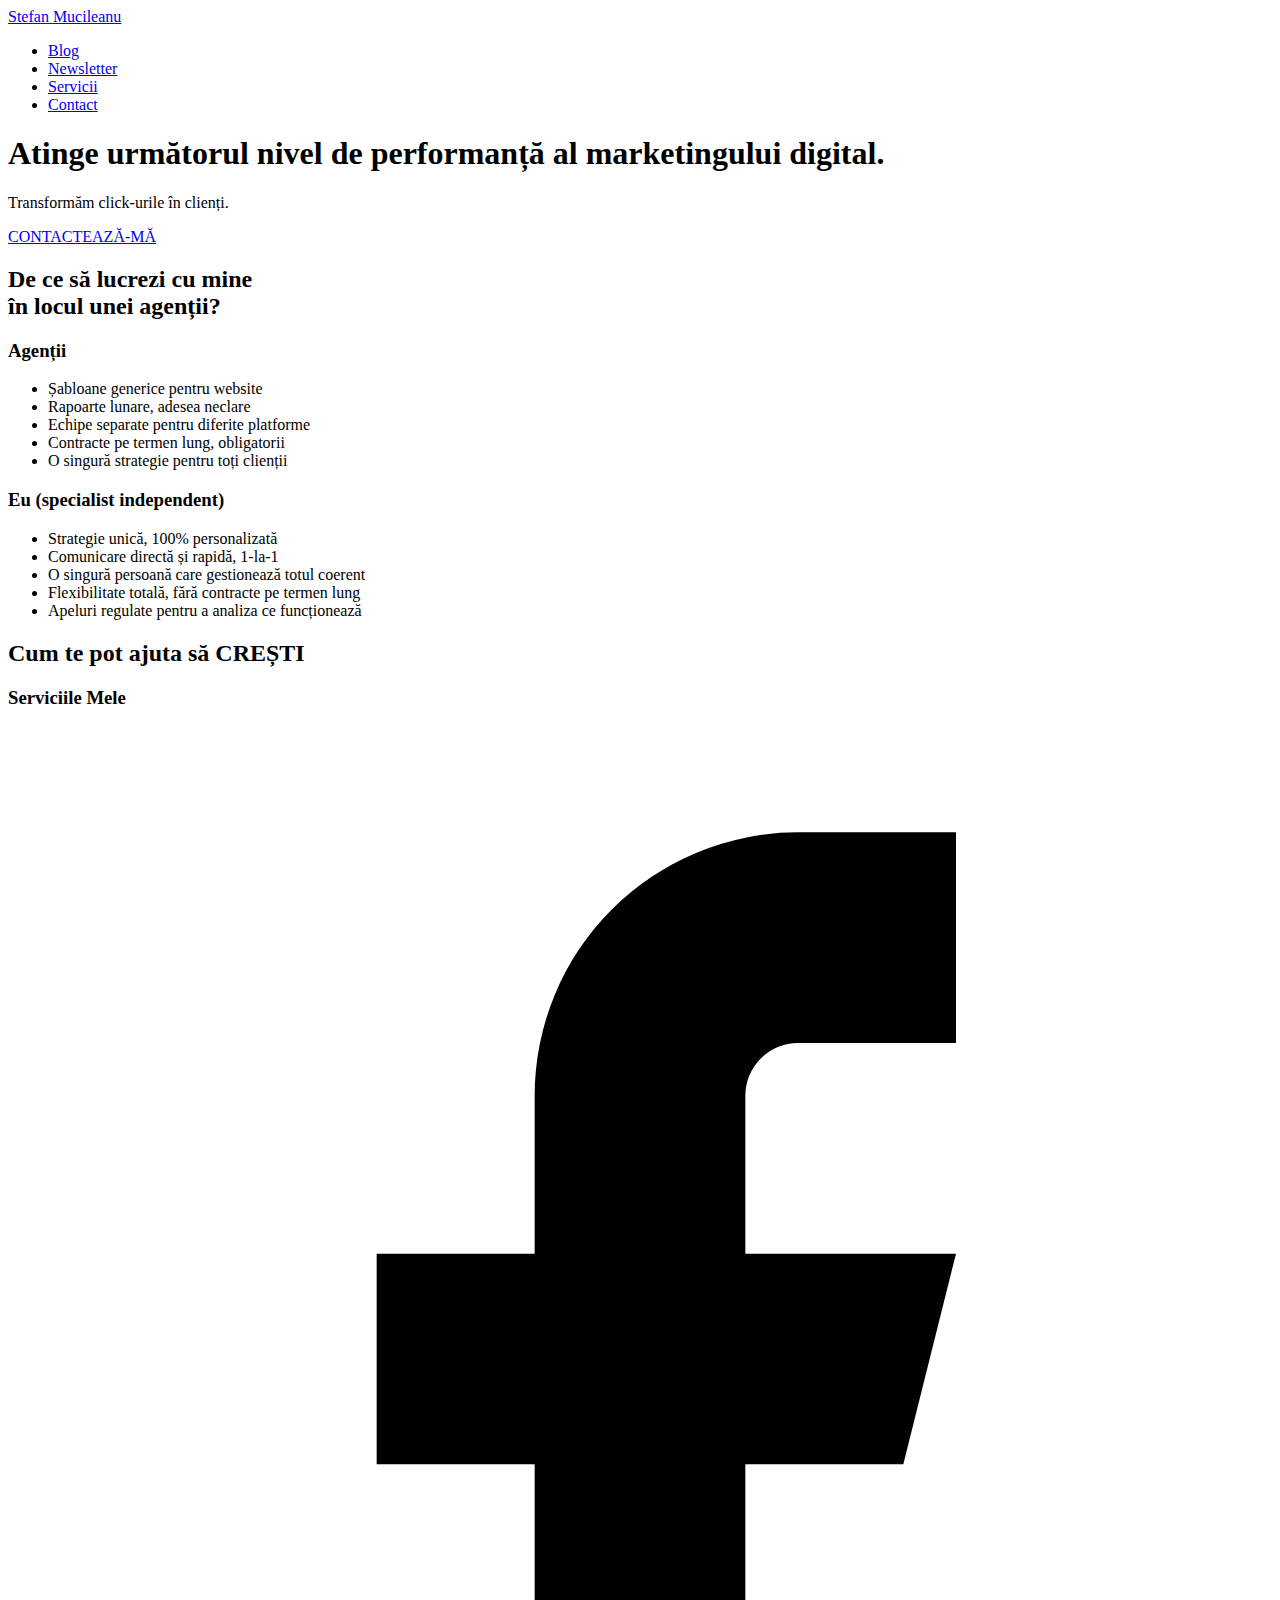
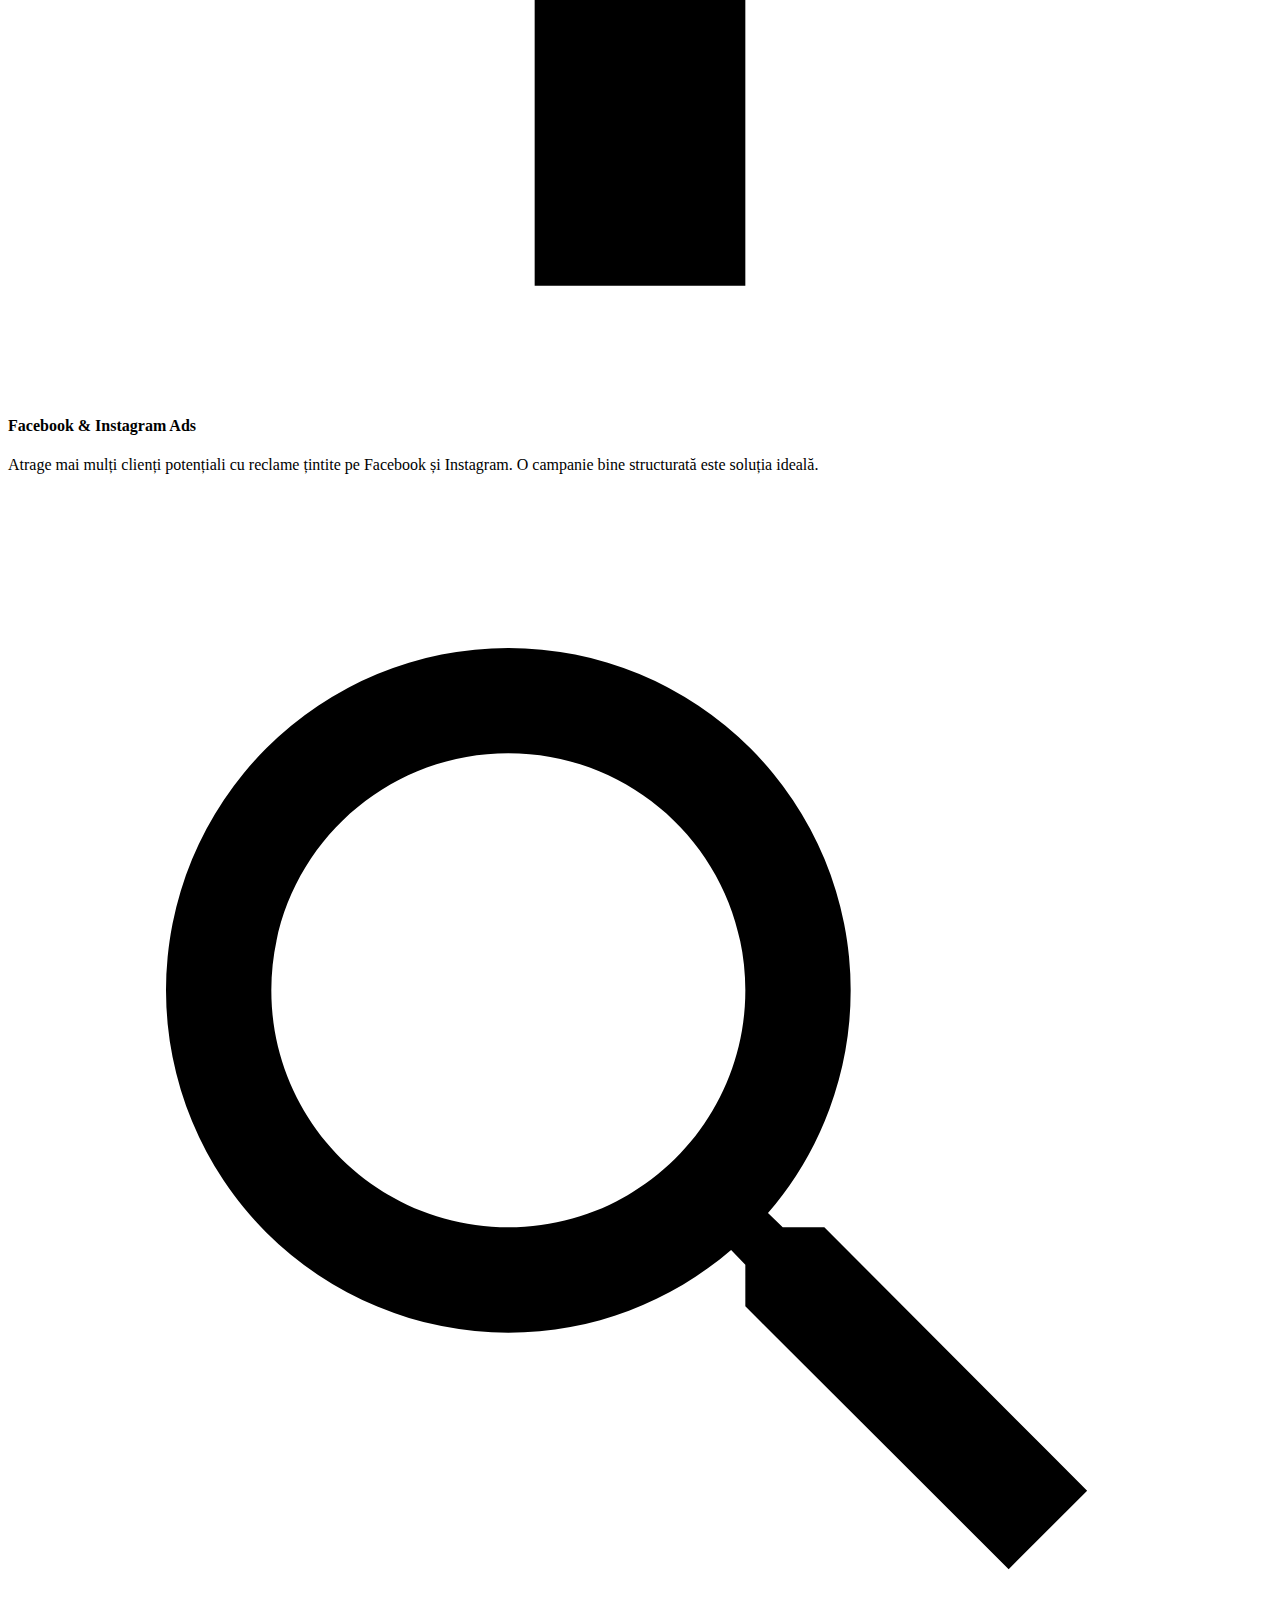
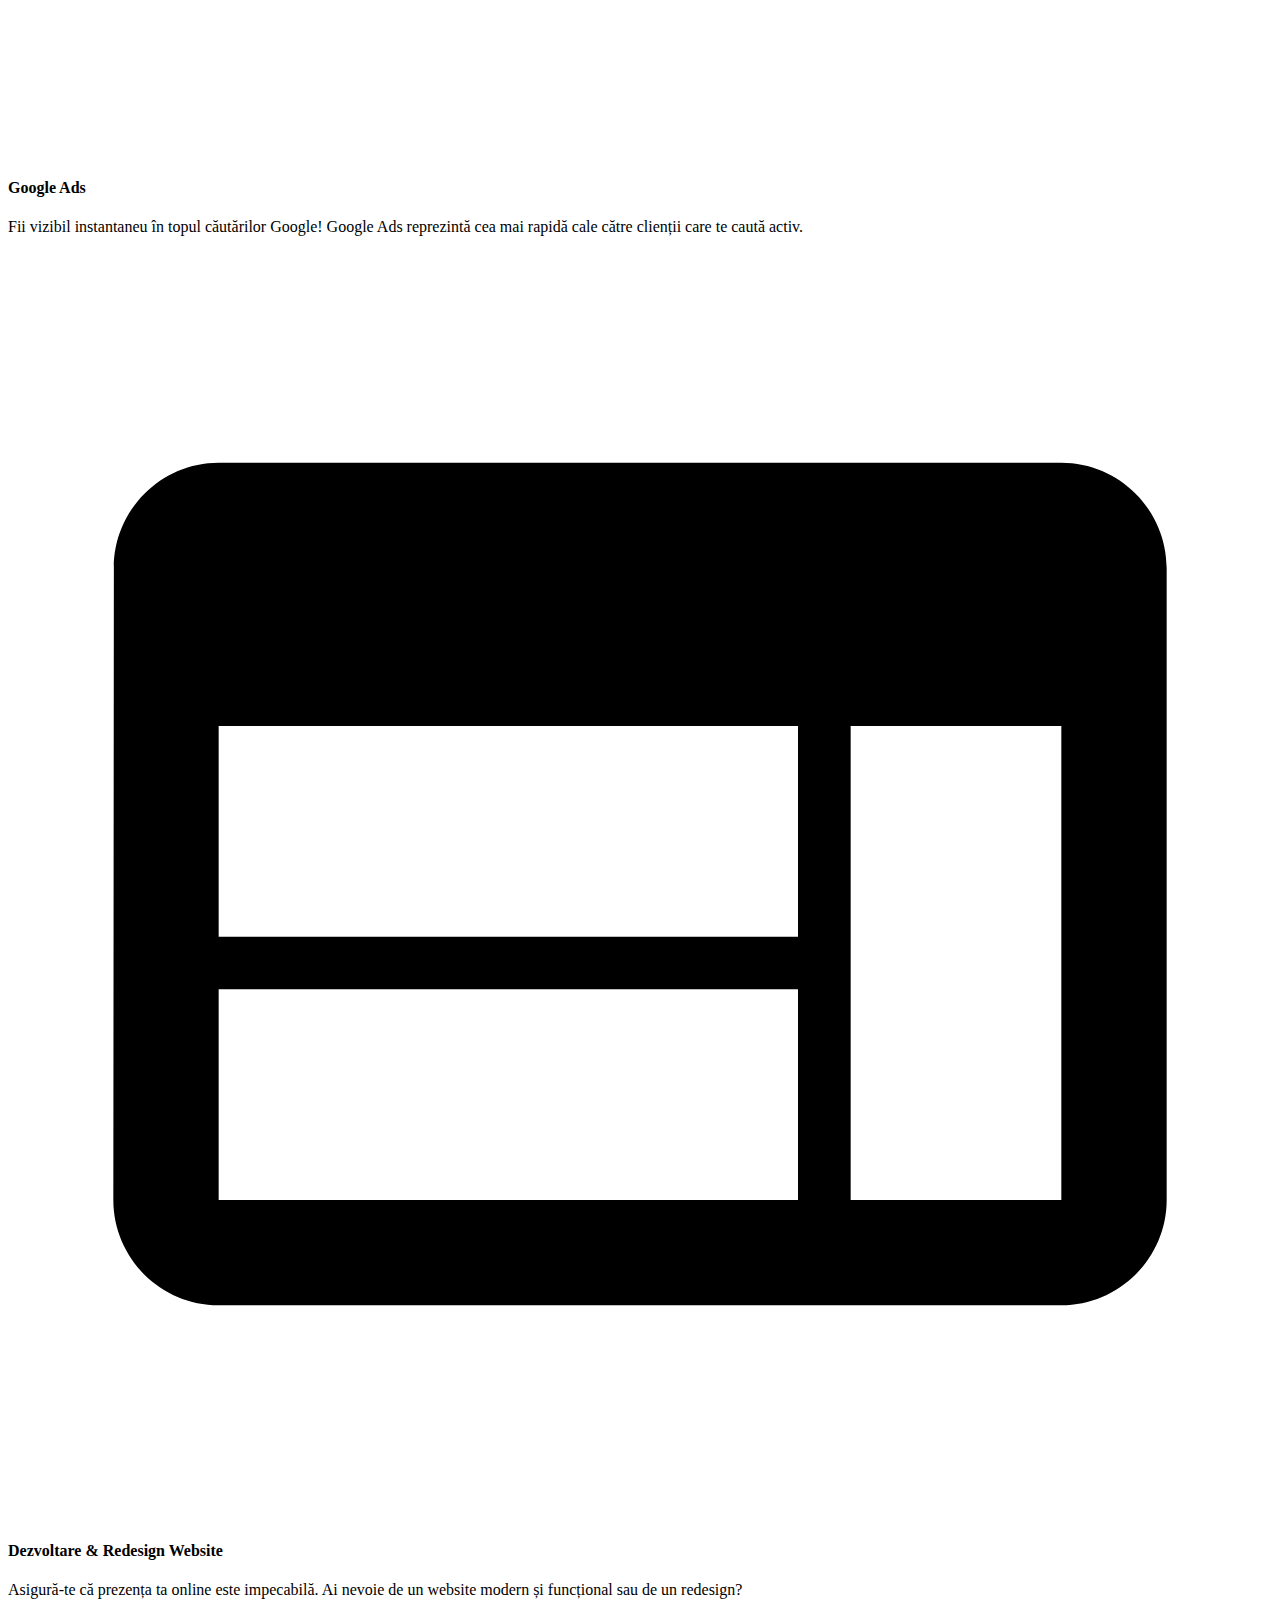
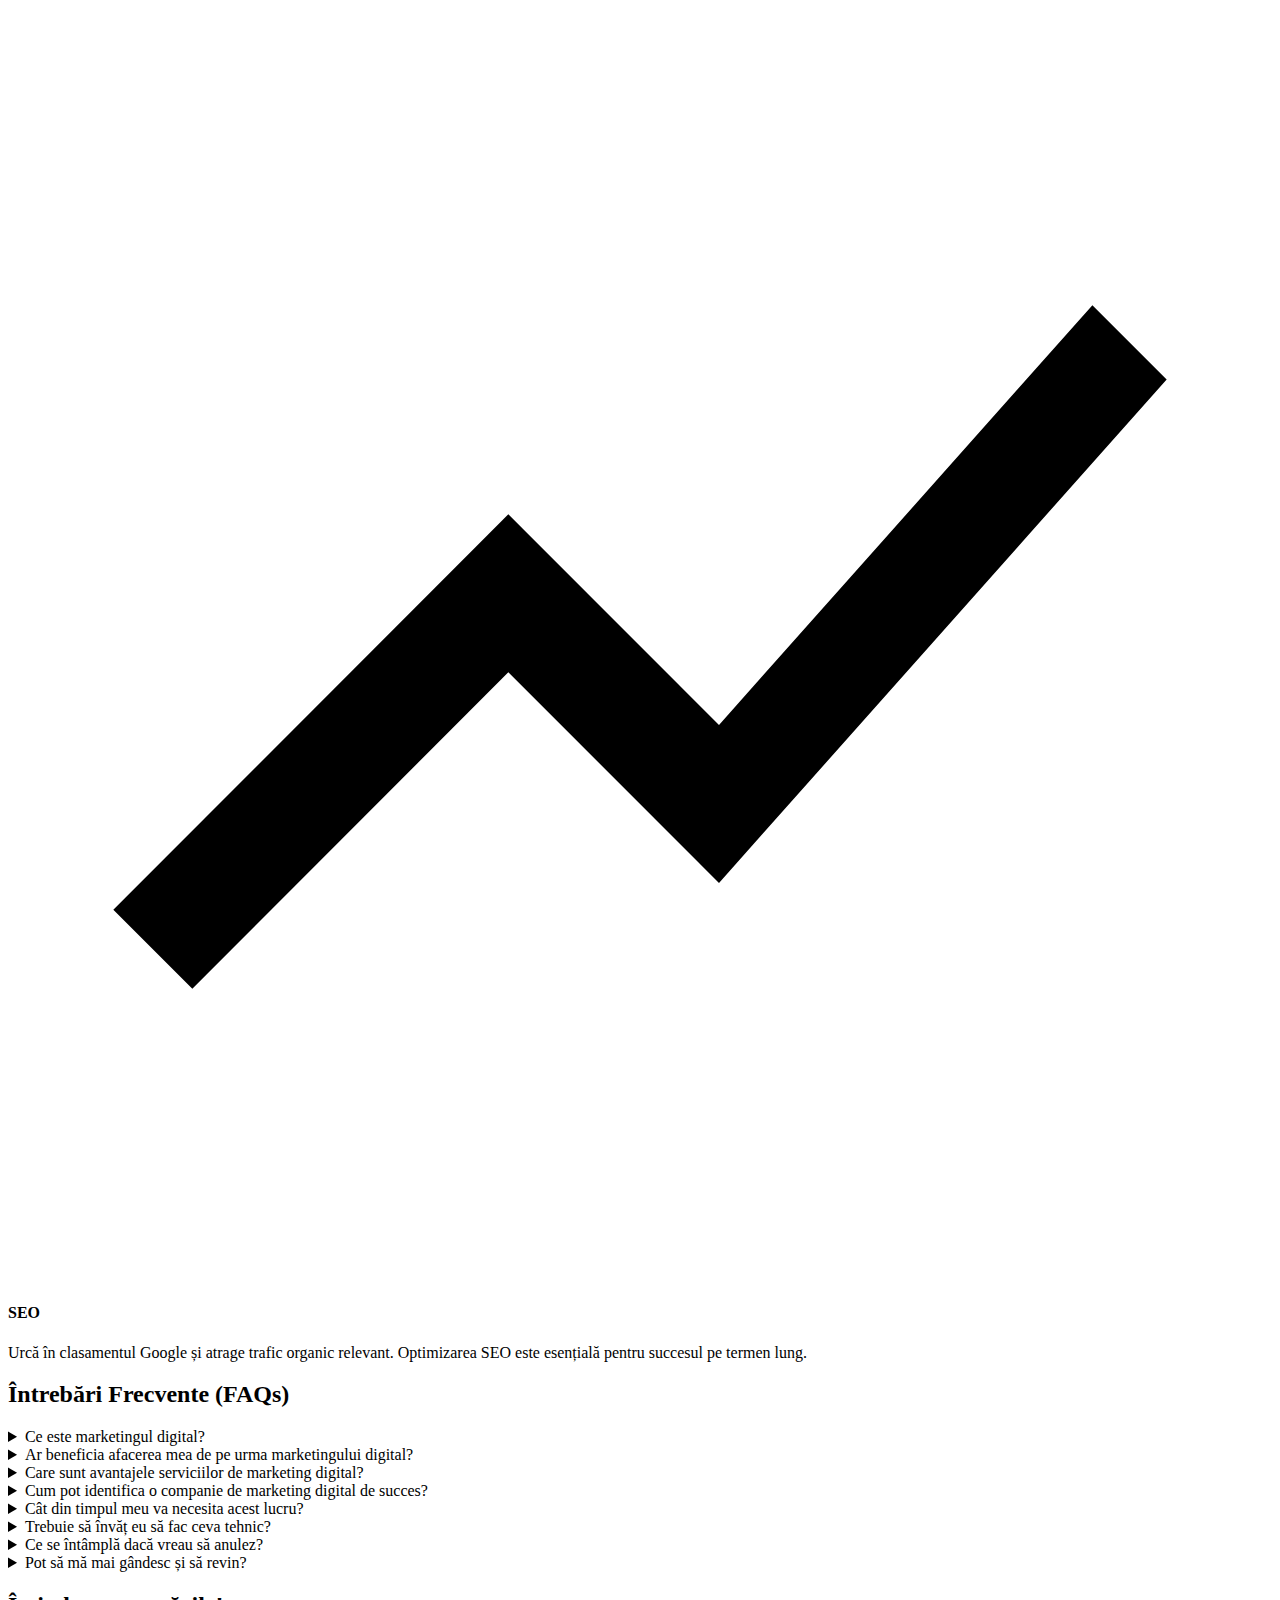
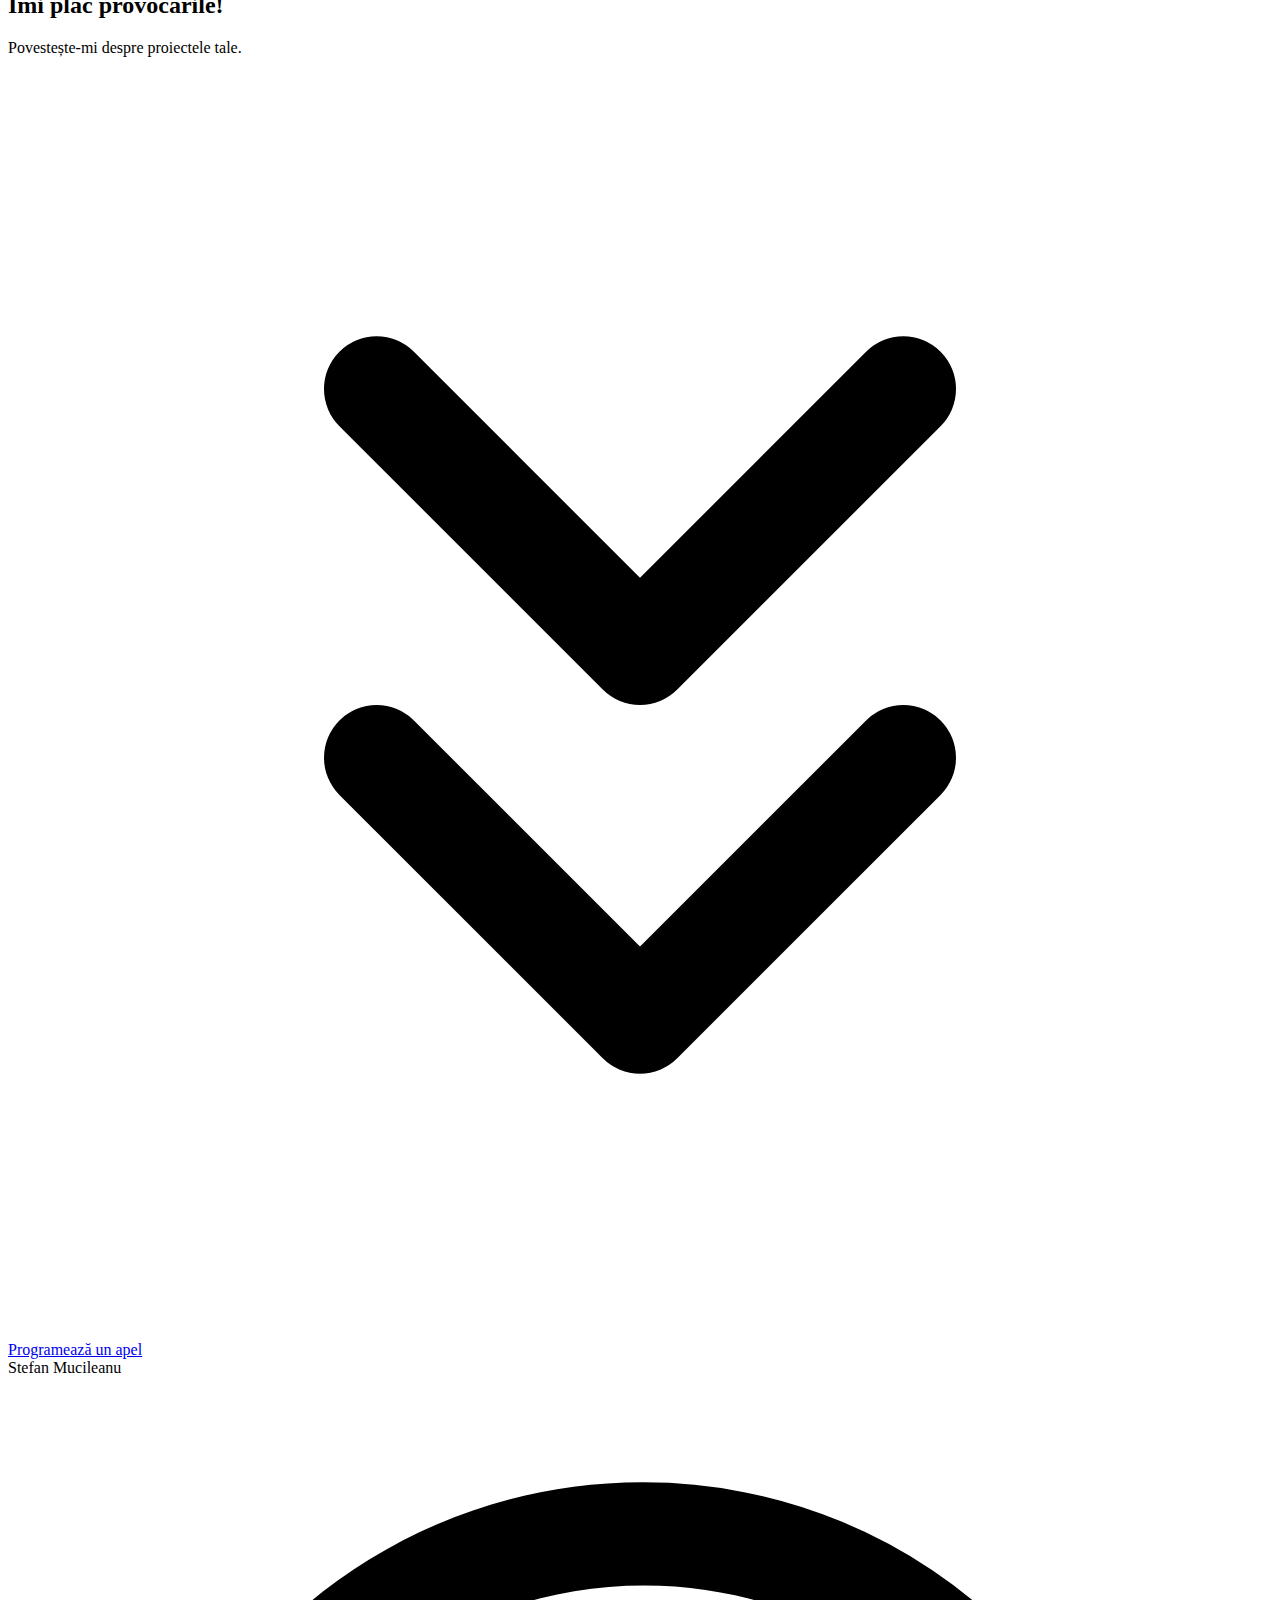
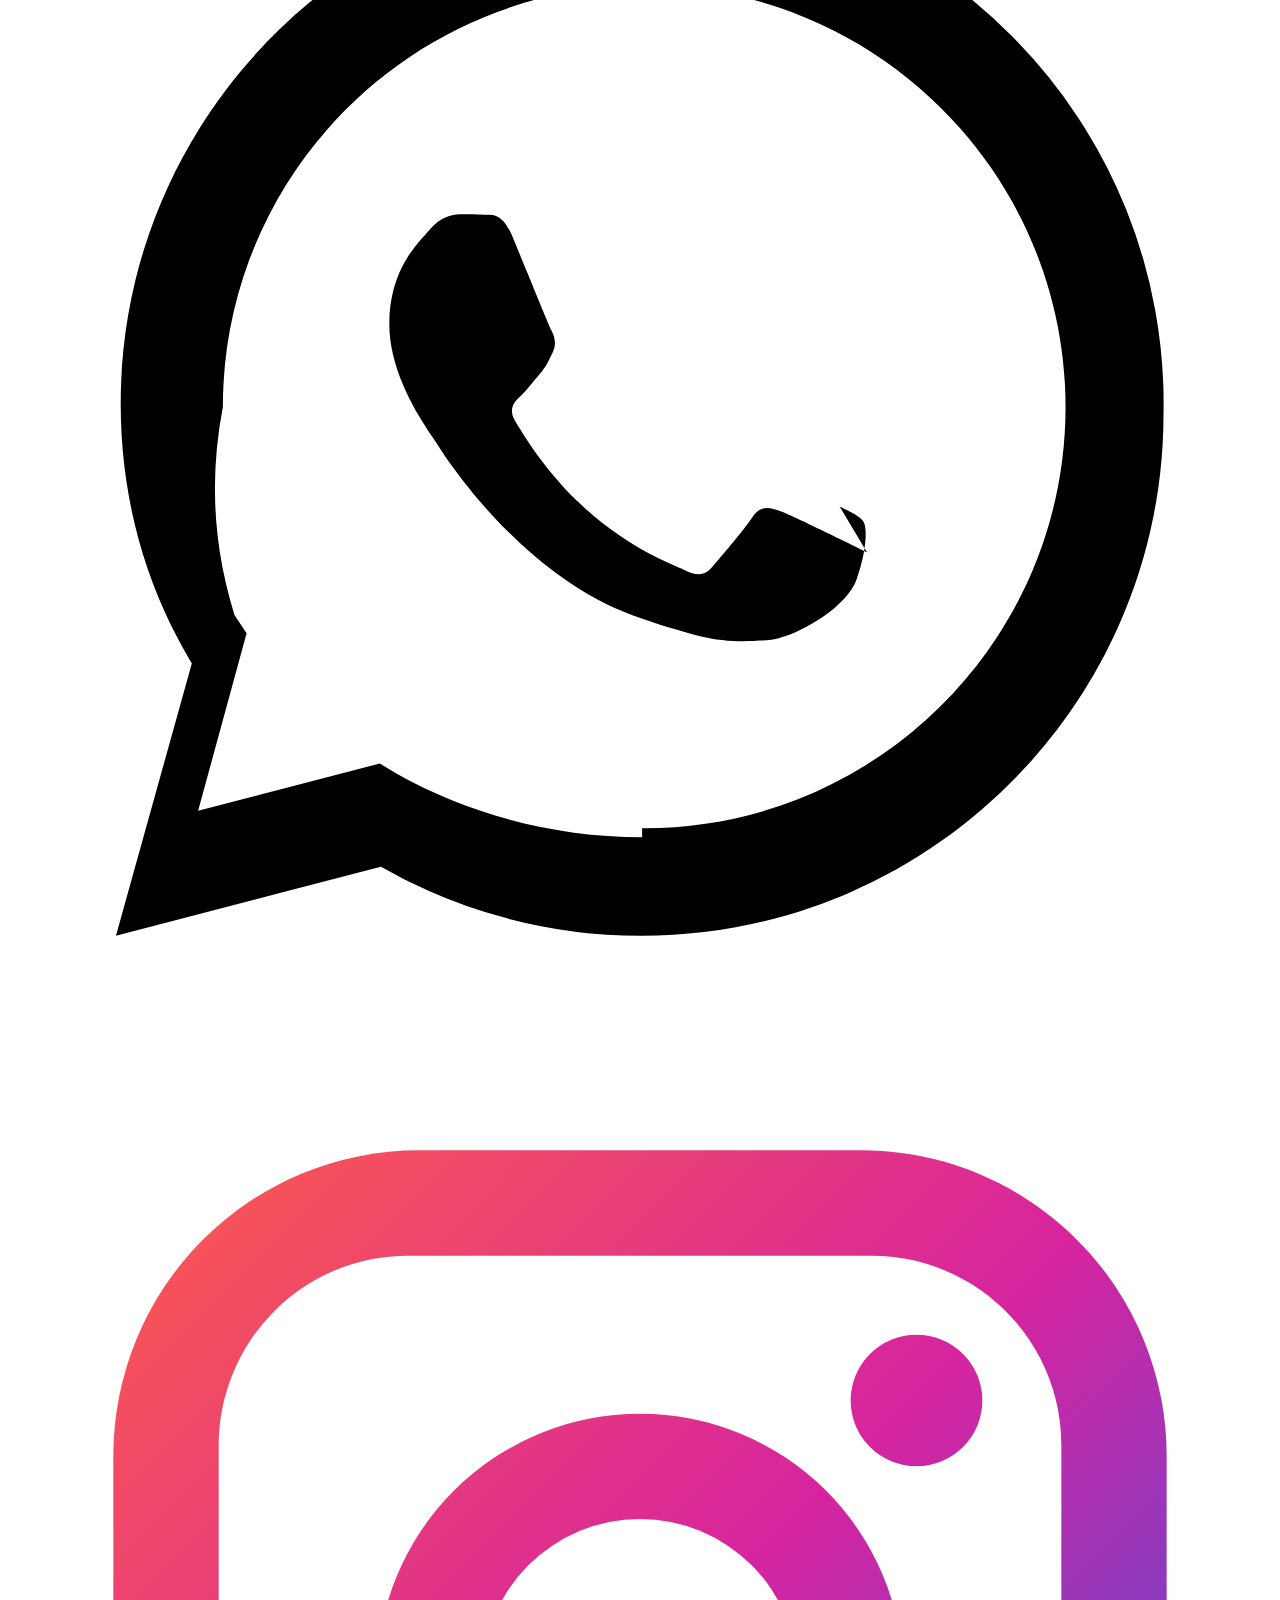
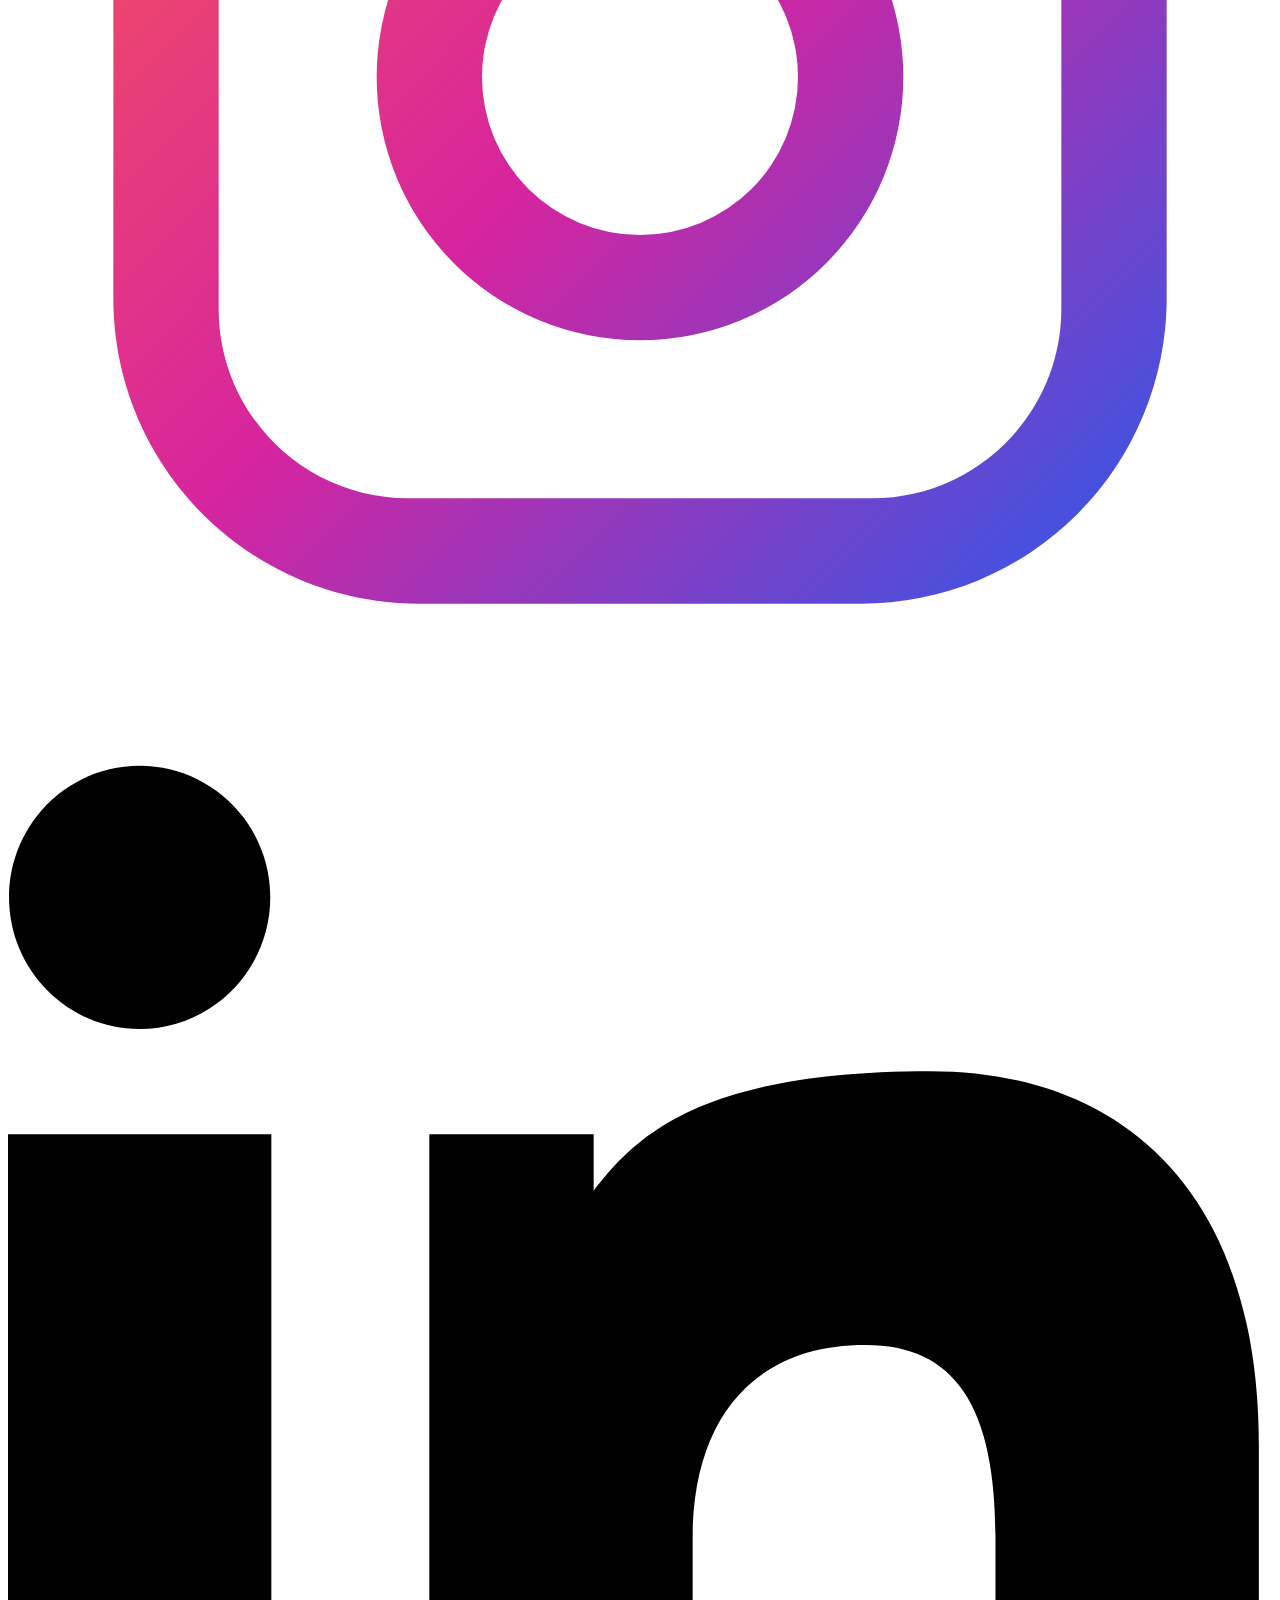
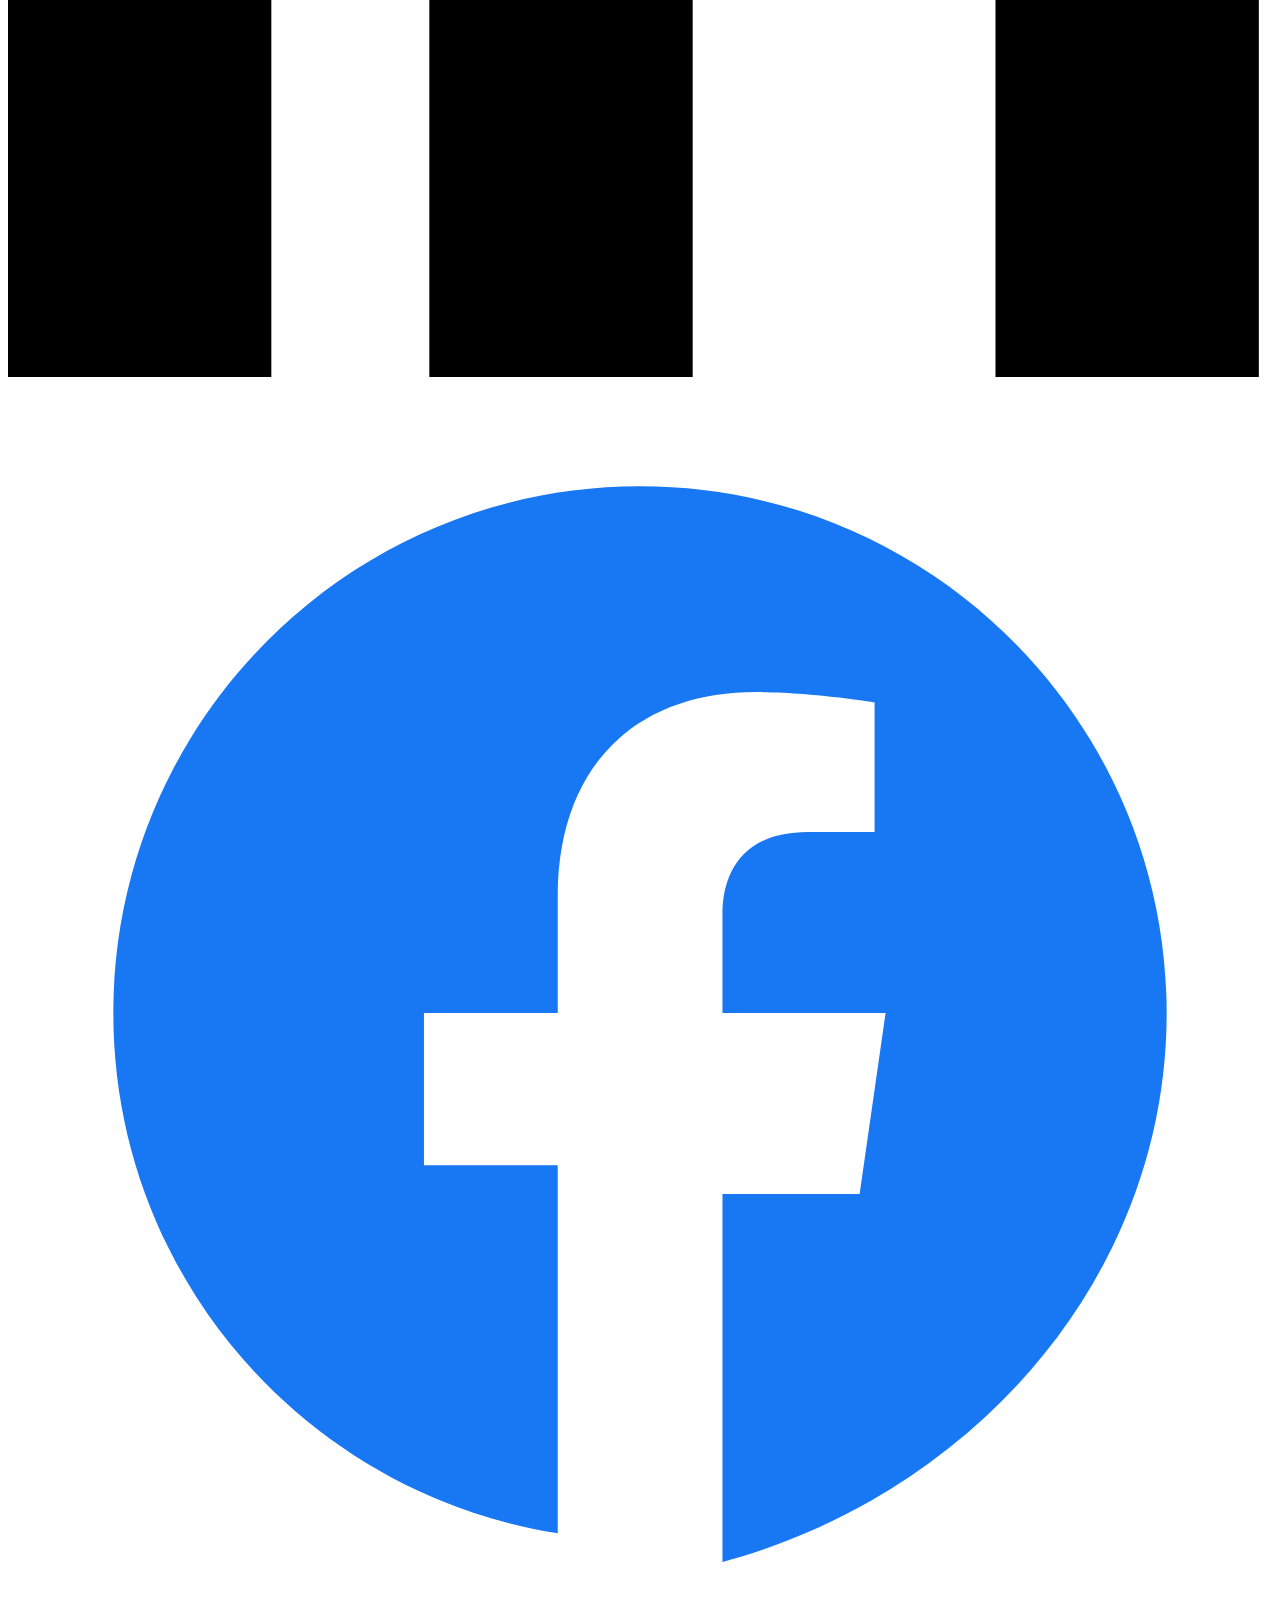
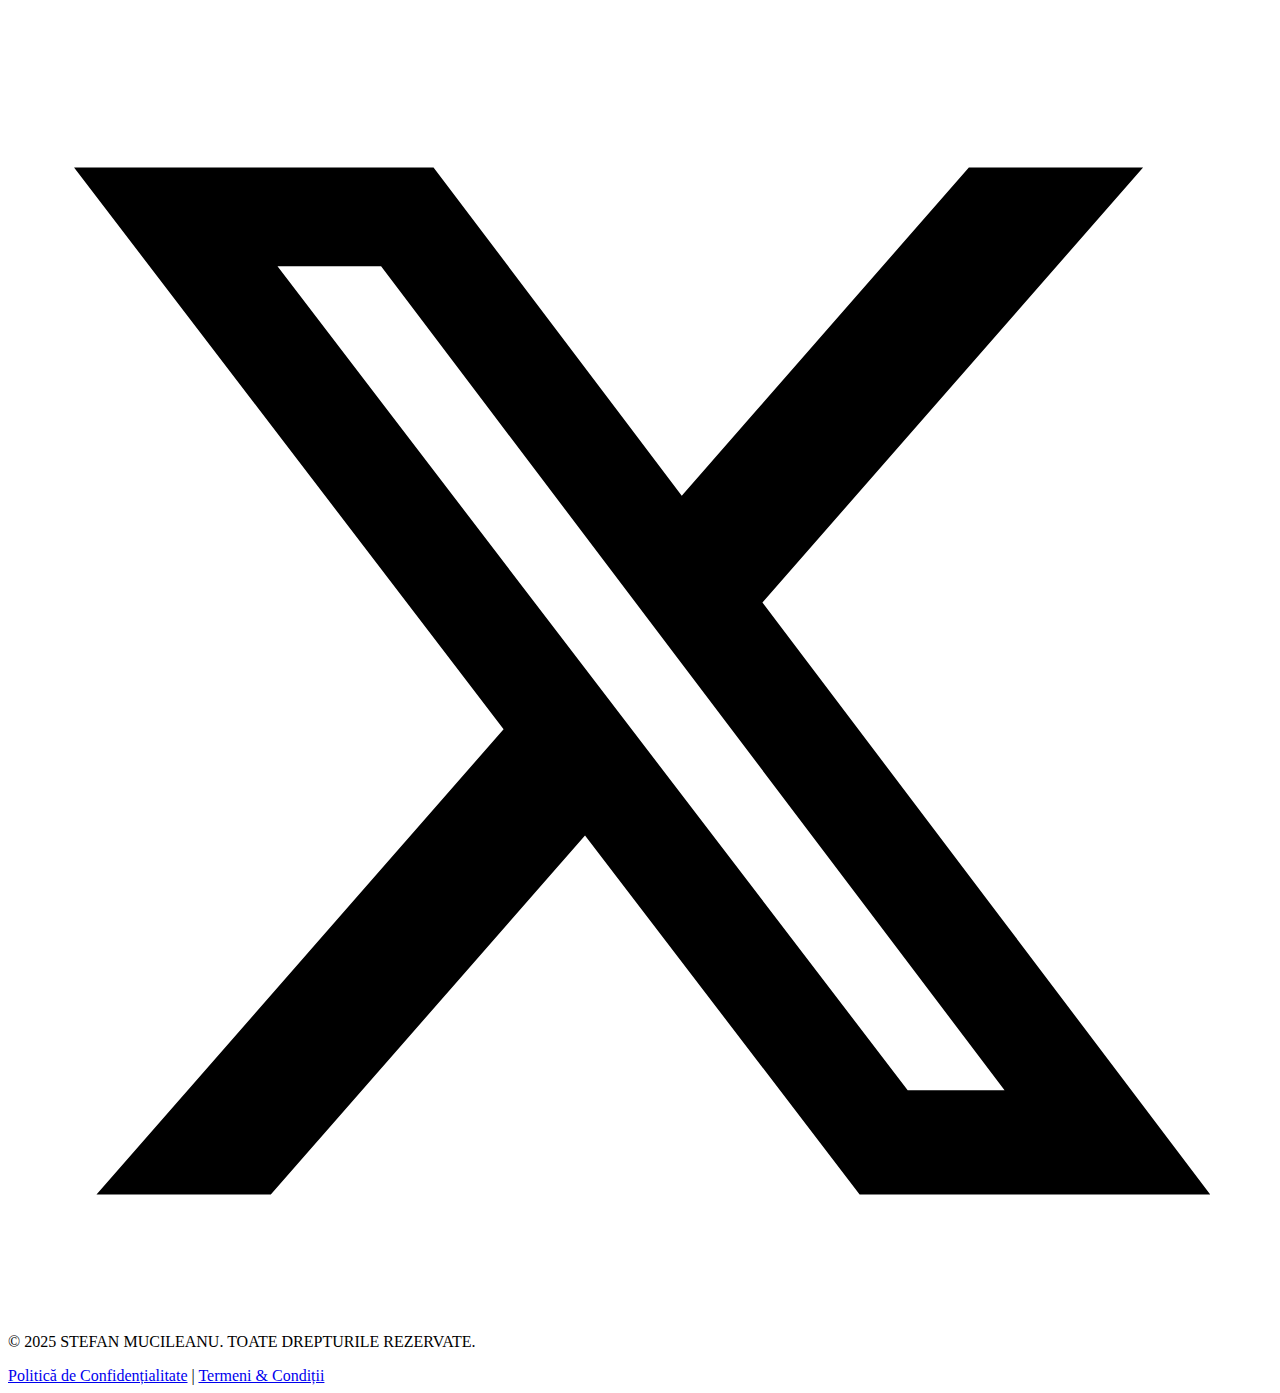
<file: index.html>
<!DOCTYPE html>
<html lang="ro">
<head>
    <meta charset="UTF-8">
    <meta name="viewport" content="width=device-width, initial-scale=1.0">
    <title>Stefan Mucileanu - Marketing Digital</title>
    <link href="https://fonts.googleapis.com/css2?family=Great+Vibes&display=swap" rel="stylesheet">
    <link rel="stylesheet" href="styles.css">
    <script type="text/javascript">
    (function(c,l,a,r,i,t,y){
        c[a]=c[a]||function(){(c[a].q=c[a].q||[]).push(arguments)};
        t=l.createElement(r);t.async=1;t.src="https://www.clarity.ms/tag/"+i;
        y=l.getElementsByTagName(r)[0];y.parentNode.insertBefore(t,y);
    })(window, document, "clarity", "script", "v2v4c4xjyd");
</script>
</head>
<body>

    <div class="page-container"> 
        <header class="site-header">
            <a href="index.html" class="site-name-link">
                <div class="site-name">
                    <span class="name-stefan">Stefan</span> <span class="name-mucileanu">Mucileanu</span>
                </div>
            </a>
            <nav class="main-nav">
                <ul>
                    <li><a href="blog.html">Blog</a></li>
                    <li><a href="newsletter.html">Newsletter</a></li>
                    <li><a href="#servicii">Servicii</a></li>
                    <li><a href="contact.html" class="cta-button">Contact</a></li>
                </ul>
            </nav>
        </header>

        <main class="main-content-area">
            <div class="content-wrapper">
                <h1 class="main-title">
                    <span class="title-line">Atinge următorul <span class="accent-text">nivel de performanță</span></span>
                    <span class="title-line">al marketingului <span class="accent-text">digital</span>.</span>
                </h1>
                <p class="subtitle">Transformăm click-urile în clienți.</p>
                <a href="contact.html" class="blinking-contact-button">CONTACTEAZĂ-MĂ</a>
            </div>
        </main>

        <section class="comparison-section hidden-on-load">
            <h2 class="comparison-title">De ce să lucrezi cu mine <br>în locul unei agenții?</h2>
            <div class="comparison-grid">
                <div class="comparison-column agency">
                    <h3 class="column-title">Agenții</h3>
                    <ul>
                        <li><span class="icon-x"></span>Șabloane generice pentru website</li>
                        <li><span class="icon-x"></span>Rapoarte lunare, adesea neclare</li>
                        <li><span class="icon-x"></span>Echipe separate pentru diferite platforme</li>
                        <li><span class="icon-x"></span>Contracte pe termen lung, obligatorii</li>
                        <li><span class="icon-x"></span>O singură strategie pentru toți clienții</li>
                    </ul>
                </div>
                <div class="comparison-column freelancer">
                    <h3 class="column-title">Eu (specialist independent)</h3>
                    <ul>
                        <li><span class="icon-check"></span>Strategie unică, 100% personalizată</li>
                        <li><span class="icon-check"></span>Comunicare directă și rapidă, 1-la-1</li>
                        <li><span class="icon-check"></span>O singură persoană care gestionează totul coerent</li>
                        <li><span class="icon-check"></span>Flexibilitate totală, fără contracte pe termen lung</li>
                        <li><span class="icon-check"></span>Apeluri regulate pentru a analiza ce funcționează</li>
                    </ul>
                </div>
            </div>
        </section>

        <section id="servicii" class="services-section hidden-on-load">
            <h2 class="grow-title">Cum te pot ajuta să CREȘTI</h2>
            <h3 class="section-title">Serviciile Mele</h3>
            <div class="services-grid">
                <div class="service-card hidden-on-load">
                    <div class="service-icon">
                       <svg class="icon-svg" viewBox="0 0 24 24" fill="currentColor" xmlns="http://www.w3.org/2000/svg"><path d="M18 2h-3a5 5 0 0 0-5 5v3H7v4h3v8h4v-8h3l1-4h-4V7a1 1 0 0 1 1-1h3z"></path></svg>
                    </div>
                    <h4 class="service-title">Facebook & Instagram Ads</h4>
                    <p class="service-description">
                        Atrage mai mulți clienți potențiali cu reclame țintite pe Facebook și Instagram.
                        O campanie bine structurată este soluția ideală.
                    </p>
                </div>
                <div class="service-card hidden-on-load">
                    <div class="service-icon">
                         <svg class="icon-svg" viewBox="0 0 24 24" fill="currentColor" xmlns="http://www.w3.org/2000/svg"><path d="M15.5 14h-.79l-.28-.27A6.471 6.471 0 0 0 16 9.5 6.5 6.5 0 1 0 9.5 16c1.61 0 3.09-.59 4.23-1.57l.27.28v.79l5 4.99L20.49 19l-4.99-5zm-6 0C7.01 14 5 11.99 5 9.5S7.01 5 9.5 5 14 7.01 14 9.5 11.99 14 9.5 14z"></path></svg>
                    </div>
                    <h4 class="service-title">Google Ads</h4>
                    <p class="service-description">
                        Fii vizibil instantaneu în topul căutărilor Google! Google Ads reprezintă cea mai rapidă cale către clienții care te caută activ.
                    </p>
                </div>
                <div class="service-card hidden-on-load">
                    <div class="service-icon">
                        <svg class="icon-svg" viewBox="0 0 24 24" fill="currentColor" xmlns="http://www.w3.org/2000/svg"><path d="M20 4H4c-1.1 0-1.99.9-1.99 2L2 18c0 1.1.9 2 2 2h16c1.1 0 2-.9 2-2V6c0-1.1-.9-2-2-2zm-5 14H4v-4h11v4zm0-5H4V9h11v4zm5 5h-4V9h4v10z"></path></svg>
                    </div>
                    <h4 class="service-title">Dezvoltare & Redesign Website</h4>
                    <p class="service-description">
                        Asigură-te că prezența ta online este impecabilă. Ai nevoie de un website modern și funcțional sau de un redesign?
                    </p>
                </div>
                <div class="service-card hidden-on-load">
                    <div class="service-icon">
                         <svg class="icon-svg" viewBox="0 0 24 24" fill="currentColor" xmlns="http://www.w3.org/2000/svg"><path d="M3.5 18.49l6-6.01 4 4L22 6.92l-1.41-1.41-7.09 7.97-4-4L2 16.99z"></path></svg>
                    </div>
                    <h4 class="service-title">SEO</h4>
                    <p class="service-description">
                        Urcă în clasamentul Google și atrage trafic organic relevant. Optimizarea SEO este esențială pentru succesul pe termen lung.
                    </p>
                </div>
            </div>
        </section>

        <section class="faq-section hidden-on-load">
            <h2 class="faq-main-title">Întrebări Frecvente (FAQs)</h2>
            <div class="faq-container">
                <details class="faq-item hidden-on-load">
                    <summary class="faq-question">
                        Ce este marketingul digital?
                        <span class="faq-icon"></span>
                    </summary>
                    <div class="faq-answer">
                        <p>Marketingul digital, cunoscut și ca marketing online, este ramura marketingului care promovează produse/servicii online. Ajută brandurile să-și promoveze afacerea și să se conecteze cu clienți potențiali.</p>
                    </div>
                </details>
                <details class="faq-item hidden-on-load">
                    <summary class="faq-question">
                        Ar beneficia afacerea mea de pe urma marketingului digital?
                        <span class="faq-icon"></span>
                    </summary>
                    <div class="faq-answer">
                        <p>Dacă afacerea ta oferă un produs sau serviciu, răspunsul este DA. Strategiile de marketing digital îți cresc vizibilitatea, notorietatea brandului și promovează angajamentul clienților.</p>
                    </div>
                </details>
                <details class="faq-item hidden-on-load">
                    <summary class="faq-question">
                        Care sunt avantajele serviciilor de marketing digital?
                        <span class="faq-icon"></span>
                    </summary>
                    <div class="faq-answer">
                        <p>Oferă numeroase beneficii, inclusiv reach și vizibilitate crescute, țintirea audiențelor noi și costuri mai eficiente decât metodele tradiționale.</p>
                    </div>
                </details>
                <details class="faq-item hidden-on-load">
                    <summary class="faq-question">
                        Cum pot identifica o companie de marketing digital de succes?
                        <span class="faq-icon"></span>
                    </summary>
                    <div class="faq-answer">
                        <p>Bazează-te pe reputație, studii de caz, testimoniale, transparență și modul în care comunică rezultatele.</p>
                    </div>
                </details>
                <details class="faq-item hidden-on-load">
                    <summary class="faq-question">
                        Cât din timpul meu va necesita acest lucru?
                        <span class="faq-icon"></span>
                    </summary>
                    <div class="faq-answer">
                        <p>Doar ședința inițială și scurte apeluri de actualizare. Eu mă ocup de restul.</p>
                    </div>
                </details>
                 <details class="faq-item hidden-on-load">
                    <summary class="faq-question">
                        Trebuie să învăț eu să fac ceva tehnic?
                        <span class="faq-icon"></span>
                    </summary>
                    <div class="faq-answer">
                        <p>Nu, eu sunt specialistul tehnic. Tu te concentrezi pe afacerea ta.</p>
                    </div>
                </details>
                 <details class="faq-item hidden-on-load">
                    <summary class="faq-question">
                        Ce se întâmplă dacă vreau să anulez?
                        <span class="faq-icon"></span>
                    </summary>
                    <div class="faq-answer">
                        <p>Mă contactezi și rezolvăm imediat, fără complicații.</p>
                    </div>
                </details>
                 <details class="faq-item hidden-on-load">
                    <summary class="faq-question">
                        Pot să mă mai gândesc și să revin?
                        <span class="faq-icon"></span>
                    </summary>
                    <div class="faq-answer">
                        <p>Desigur, dar o discuție inițială te poate ajuta să iei cea mai bună decizie.</p>
                    </div>
                </details>
            </div>
        </section>

        <section class="cta-section hidden-on-load">
            <div class="cta-container">
                <h2 class="cta-title">Îmi plac provocările!</h2>
                <p class="cta-subtitle">Povestește-mi despre proiectele tale.</p>
                <div class="cta-arrow">
                    <svg viewBox="0 0 24 24" fill="none" stroke="currentColor" stroke-width="2" stroke-linecap="round" stroke-linejoin="round"><path d="M7 13l5 5 5-5M7 6l5 5 5-5"/></svg>
                </div>
                <a href="contact.html" class="cta-button-large">Programează un apel</a>
            </div>
       
        <footer class="site-footer">
            <div class="footer-top-new">
                <div class="footer-branding-new">
                    <span class="footer-name-new">Stefan Mucileanu</span>
                </div>
                <div class="footer-socials-new">
                    <a href="#" class="social-button-new whatsapp" target="_blank" aria-label="WhatsApp"><svg viewBox="0 0 24 24" xmlns="http://www.w3.org/2000/svg"><path d="M19.05 4.91A9.816 9.816 0 0 0 12.04 2c-5.46 0-9.9 4.44-9.9 9.9 0 1.77.46 3.45 1.35 4.93L2.05 22l5.03-1.31A9.908 9.908 0 0 0 12.04 22c5.46 0 9.9-4.44 9.9-9.9a9.87 9.87 0 0 0-2.89-7.19zM12.04 20.13c-1.67 0-3.27-.43-4.65-1.2l-.33-.2-3.45.9.92-3.37-.23-.35A8.093 8.093 0 0 1 4.08 11.96c0-4.41 3.58-8 8-8s8 3.59 8 8c0 4.41-3.58 8-8 8h-.04zm4.27-5.41c-.24-.12-1.42-.7-1.64-.78-.22-.08-.38-.12-.54.12-.16.24-.62.78-.76.94-.14.16-.28.18-.52.06-.24-.12-1-.37-1.9-1.18-.71-.63-1.18-1.41-1.32-1.65-.14-.24-.01-.37.11-.48.11-.11.24-.28.36-.42.12-.14.16-.24.24-.4.08-.16.04-.3-.02-.42-.06-.12-.54-1.3-.74-1.78-.2-.48-.4-.41-.54-.42-.14-.01-.3-.01-.46-.01s-.38.06-.58.3c-.2.24-.76.73-.76 1.79s.78 2.07.88 2.23c.1.16 1.55 2.5 3.75 3.3.52.19.93.3 1.25.39.52.13.99.11 1.37.07.43-.05 1.42-.58 1.62-1.14.2-.56.2-.97.14-1.09-.06-.11-.22-.18-.46-.3z"/></svg></a>
                    <a href="#" class="social-button-new instagram" target="_blank" aria-label="Instagram"><svg viewBox="0 0 24 24" xmlns="http://www.w3.org/2000/svg"><defs><linearGradient id="instagram-gradient" x1="0%" y1="0%" x2="100%" y2="100%"><stop offset="0%" style="stop-color:#fd5c4b"/><stop offset="50%" style="stop-color:#d6249f"/><stop offset="100%" style="stop-color:#285aeb"/></linearGradient></defs><path fill="url(#instagram-gradient)" d="M7.8 2h8.4C19.4 2 22 4.6 22 7.8v8.4a5.8 5.8 0 0 1-5.8 5.8H7.8C4.6 22 2 19.4 2 16.2V7.8A5.8 5.8 0 0 1 7.8 2zm-.2 2A3.6 3.6 0 0 0 4 7.6v8.8C4 18.39 5.61 20 7.6 20h8.8c1.99 0 3.6-1.61 3.6-3.6V7.6C20 5.61 18.39 4 16.4 4H7.6zm9.65 1.5a1.25 1.25 0 1 1 0 2.5 1.25 1.25 0 0 1 0-2.5zM12 7a5 5 0 1 1 0 10 5 5 0 0 1 0-10zm0 2a3 3 0 1 0 0 6 3 3 0 0 0 0-6z"/></svg></a>
                    <a href="#" class="social-button-new linkedin" target="_blank" aria-label="LinkedIn"><svg viewBox="0 0 24 24" xmlns="http://www.w3.org/2000/svg"><path d="M4.98 3.5C4.98 4.881 3.87 6 2.5 6S.02 4.881.02 3.5C.02 2.12 1.13 1 2.5 1s2.48 1.12 2.48 2.5zM5 8H0v16h5V8zm8 0H8v16h5v-8.35c0-2.12 1.05-3.65 3.28-3.65 1.69 0 2.47 1.15 2.47 3.65V24h5V13.9c0-4.83-2.61-7.1-6.24-7.1C13.2 6.8 11.94 8 11.12 9.07V8z"/></svg></a>
                    <a href="#" class="social-button-new facebook" target="_blank" aria-label="Facebook"><svg viewBox="0 0 24 24" fill="#1877F2" xmlns="http://www.w3.org/2000/svg"><path d="M22 12c0-5.523-4.477-10-10-10S2 6.477 2 12c0 4.991 3.657 9.128 8.438 9.878v-6.987h-2.54V12h2.54V9.797c0-2.506 1.492-3.89 3.776-3.89 1.094 0 2.24.195 2.24.195v2.46h-1.26c-1.248 0-1.628.775-1.628 1.57V12h3.097l-.493 3.438h-2.604v6.987C18.343 21.128 22 16.991 22 12z"/></svg></a>
                    <a href="#" class="social-button-new x-twitter" target="_blank" aria-label="X (Twitter)"><svg viewBox="0 0 24 24" xmlns="http://www.w3.org/2000/svg"><path d="M18.244 2.25h3.308l-7.227 8.26 8.502 11.24H16.17l-5.214-6.817L4.99 21.75H1.68l7.73-8.835L1.254 2.25H8.08l4.713 6.231zm-1.161 17.52h1.839L7.084 4.126H5.117z"/></svg></a>
                </div>
            </div>
        
            <div class="footer-divider-new"></div> 
        
            <div class="footer-bottom-new">
                <p class="copyright-new">&copy; 2025 STEFAN MUCILEANU. TOATE DREPTURILE REZERVATE.</p>
                <div class="footer-legal-links-new">
                    <a href="privacy.html" class="footer-link-new">Politică de Confidențialitate</a>
                    <span class="legal-separator">|</span>
                    <a href="terms.html" class="footer-link-new">Termeni & Condiții</a>
                </div>
            </div>
        </footer>
    </div> 

    <script src="script.js" defer></script> 
</body>
</html>
</file>
<file: styles.css>

</file>
